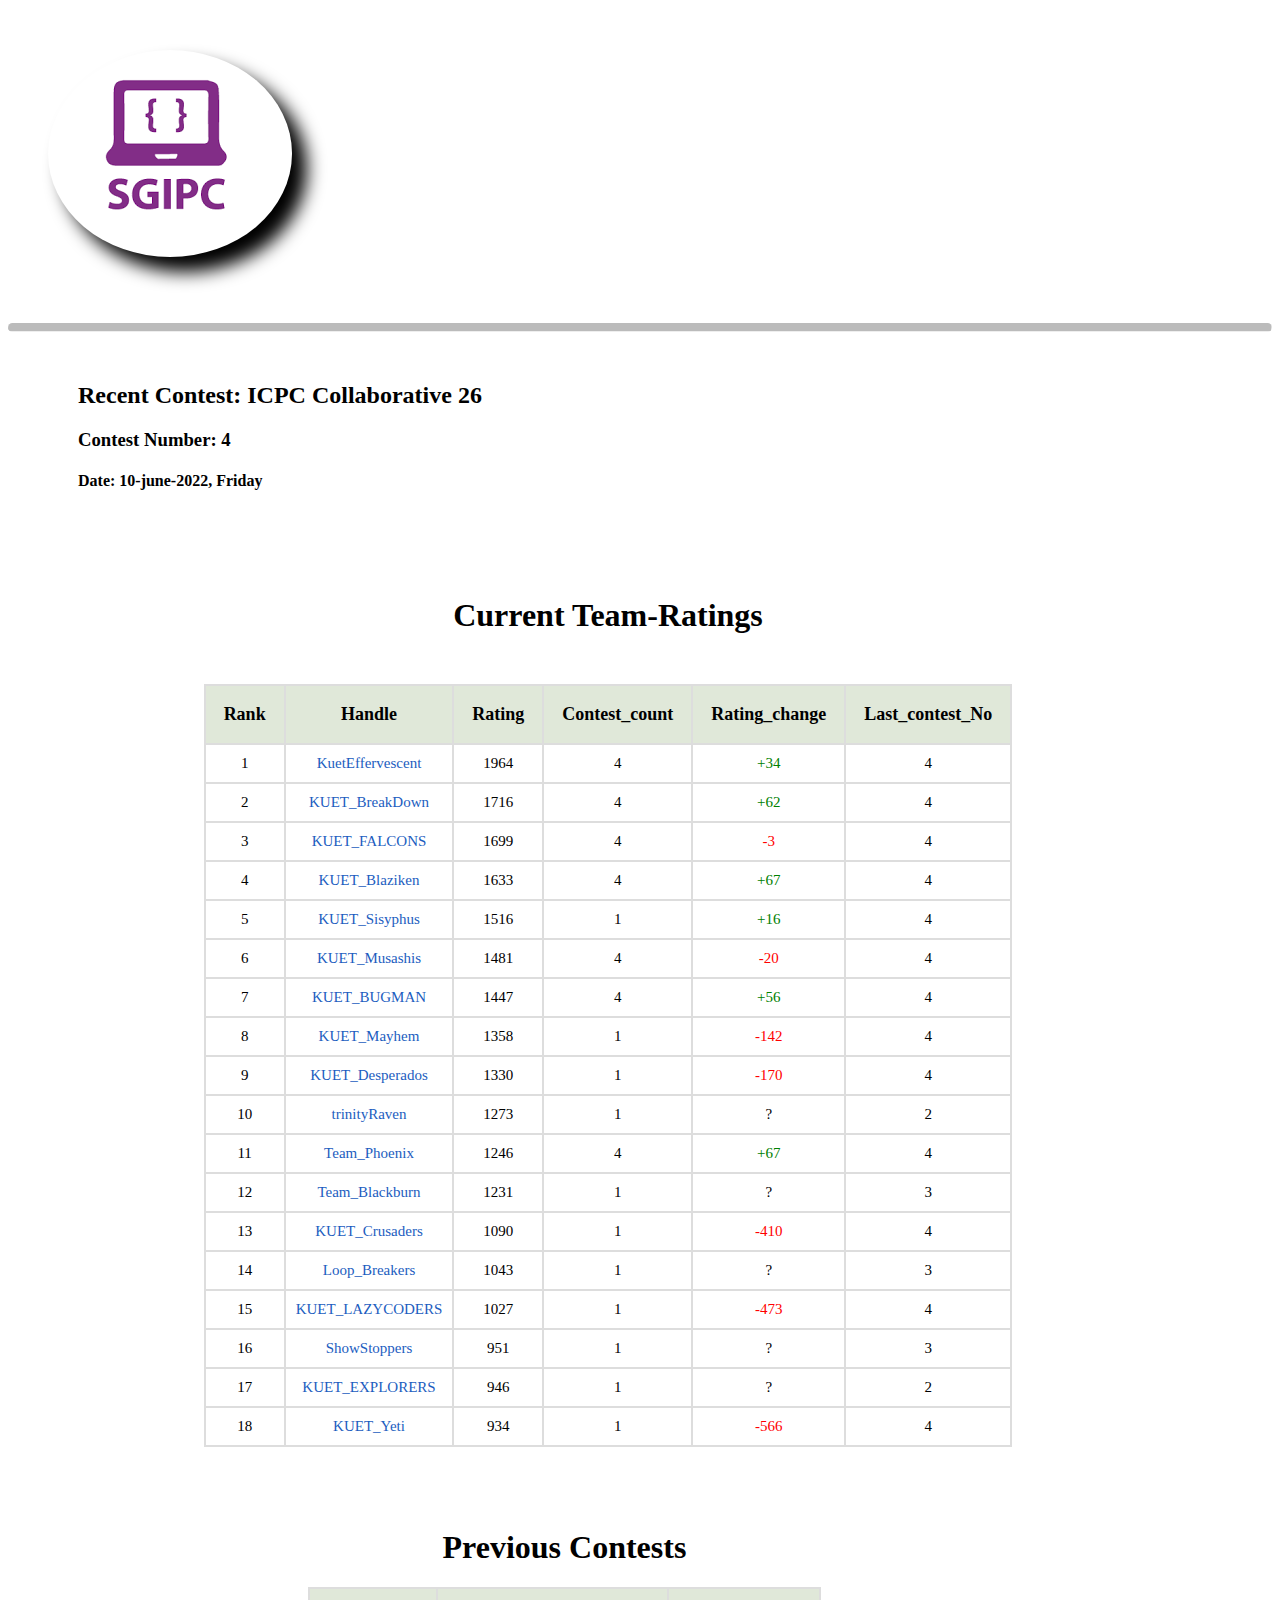
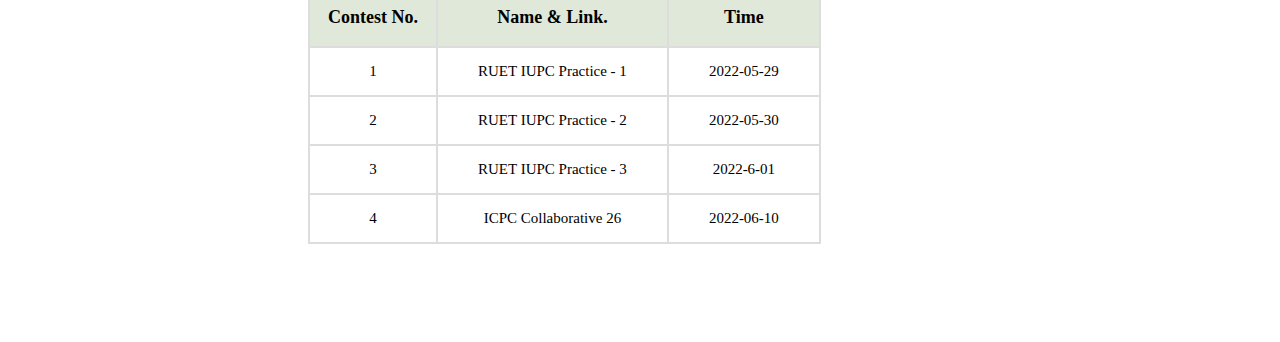
<file: index.html>
<!DOCTYPE html>
<html>
<head>
    <title>SGIPC</title>
    <script src="sketch.js"></script>
    <link rel="stylesheet" href="style.css">
</head>
<body onload="myFunction()">
  <div class="fullscreen">
  <div class="sgipclogo" style="background-color:transparent;">
       
    <img  class="sgipclogoi logoshadowi "  src="logo.png"/>
    <!-- <div  class=" homebutton" >
          
        <a class="button2 buttonshadowi" >Home</a>  
        <a class="button2 buttonshadowi">Upcoming Contest</a>
        <a class="button2 buttonshadowi" >Problem List</a>
        <a class="button2 buttonshadowi" >Resources</a>
        <a class="button2 buttonshadowi" >Notice</a>                
        <a class="button2 buttonshadowi" >About SGIPC</a>

        
    </div> -->
  </div>
  <br>
  <br>
  <br>
  <hr style="border-top: 8px solid #bbb;
  border-radius: 5px;">
  <div class="maindiv_par">

    <h2>Recent Contest: ICPC Collaborative 26</h2>
    <h3>Contest Number: 4</h3>
    <h4>Date: 10-june-2022, Friday</h4>
    <br>
    <br>
    <div style=" margin-left: 30px;width: 1000px; height: 100%">
      <div class="maindiv">
        <h1 style="text-align: center;">Current Team-Ratings</h1>
        <p style= "margin-top: 50px; width: 1000px;"id="showData"></p>

      </div>
      <div class="contest_link_table">
        <table>
          <caption><h1>Previous Contests</h1></caption>
          <tr>
            <th> Contest No. </th>
            <th>  Name & Link.  </th>
            <th>  Time  </th>
          </tr>
          <tr>
            <td>1</td>
            <td>RUET IUPC Practice - 1</td>
            <td>2022-05-29</td>
          </tr>
          <tr>
            <td>2</td>
            <td>RUET IUPC Practice - 2</td>
            <td>2022-05-30</td>
          </tr>
          <tr>
            <td>3</td>
            <td>RUET IUPC Practice - 3</td>
            <td>2022-6-01</td>
          </tr>
          <tr>
            <td>4</td>
            <td>ICPC Collaborative 26</td>
            <td>2022-06-10</td>
          </tr>
        </table>
      </div>

      

    </div>
     
  </div>
 
<br>
<br>
</div>


<br>
<br>
<br>
</body>
</html>
</file>
<file: style.css>
th, td, p, input {
            font:14px Verdana;
        }
        table, th, td 
        {
            border: solid 2px #DDD;
            border-collapse: collapse;
            padding: 2px 3px;
            text-align: center;
        }
        th {
            font-weight:bold;
        }


        .sgipclogo {
            
            z-index: -1;
            margin-top: 50px;
          }
          .sgipclogoi {
            margin-left: 40px;
            border-radius: 50%;
            margin-top: 0px;
            z-index: 2;
            background-color: #000000;
          }
          .logoshadowi{
            left: 40px;
            padding: 0px;
            box-shadow: 15px 15px 18px #000000;
          }
          
          
          .homebutton {
            left: 40px;
            margin-top: 50px;
            display: flex;
            height: 100px;
            width: 1000px;
            flex-direction: row;
            justify-content: space-between; 
            align-items: center;
            margin-right: 2rem;
            font-size: 0.9rem;
            font-weight: bold;
            cursor: pointer;
            text-align: right;
            position: relative;
            
            
           
          }
          .button2 {
            /* display: inline-block; */
            padding: 0.5rem 0.5rem;
            border-radius: rem;
            width: 200px;
            height: 40px;
            background-color: rgba(231, 125, 231, 0.703);
            background-color:;
            color: rgb(5, 3, 3);
            font-size: 18px;
            text-align: center;
            letter-spacing: 0rem;
            transition: all 0.1s;
            position: relative;
            overflow: hidden;
            z-index: 1;
            color: #000000;
            text-decoration: rgb(0, 0, 0);
            margin-right: 5px;
            text-decoration: none;
            
          }
          .button2:after {
            /* display: inline-block; */
            content: "";
            position: absolute;
            bottom: 0;
            left: 0;
            width: 100%;
            height: 100%;
            /* background-color: rgb(105, 152, 240); */
            background-color: transparent;
            text-decoration: #fff9f9;
            border-radius: 0rem;
            z-index: -2;
            text-decoration: none;
          }
          .button2:before {
            text-decoration: none;
            content: "";
            position: absolute;
            bottom: 0;
            left: 0;
            width: 0%;
            height: 100%;
            /* display: inline-block; */
            background-color: rgb(23, 44, 77);
            transition: all 0.3s;
            border-radius: 0rem;
            z-index: -1;
          }
          .button2:hover {
            text-decoration: white;
            /* display: inline-block; */
            background-color: #000000;
            color: rgb(255, 255, 255);
          }
          .button2:hover::before {
            text-decoration: none;
            /* display: inline-block; */
            width: 100%;
          }
          .buttonshadowi {
            border: 1px solid;
            padding: 5px;
            box-shadow: 1px 1px 1px #000000;
          }

          .fullscreen {

            top:0px;
            right:0px;
            bottom:0px;
            left:0px;
          }
          .maindiv_par {
            margin-left: 70px;
            margin-top: 50px;
           
          }

          .maindiv{
            /* width: 100%;
             */
            margin-top: 50px;
           
           
          }
          
          .maindiv table{
            margin: 0 auto;
           
          }

          .maindiv th {
            font-size: 18px;
            padding: 18px;
            background-color: rgb(224, 232, 217);
          }
          .maindiv td{
            font-size: 15px;
            padding: 10px;
            color: #000000;
          }
          .maindiv a{
            color: #1c5dc0;
            text-decoration: none;
          }

          .sidediv {
            flex-grow: 1;
            margin-top: 92px;
          }

          .sidediv th {
            font-size: 18px;
            padding: 18px;
          }
          .redd{
            color: red;
          }
          .greenn{
            color:green;
          }

          .teammain{
            margin-left: 50px;
            margin-top: 50px;
          }

          .multiline {
            white-space: pre-wrap;
          }

          .contest_link_table{
            margin-top: 60px;
            margin-left: 120px;
            width: 100%;
            
          }

          .contest_link_table table{
           
            margin-left: 80px;
          }

          .contest_link_table th {
            font-size: 18px;
            padding: 18px;
            background-color: rgb(224, 232, 217);
          }
          .contest_link_table td{
            font-size: 15px;
            padding: 15px 40px;
            color: #000000;
          }
</file>
